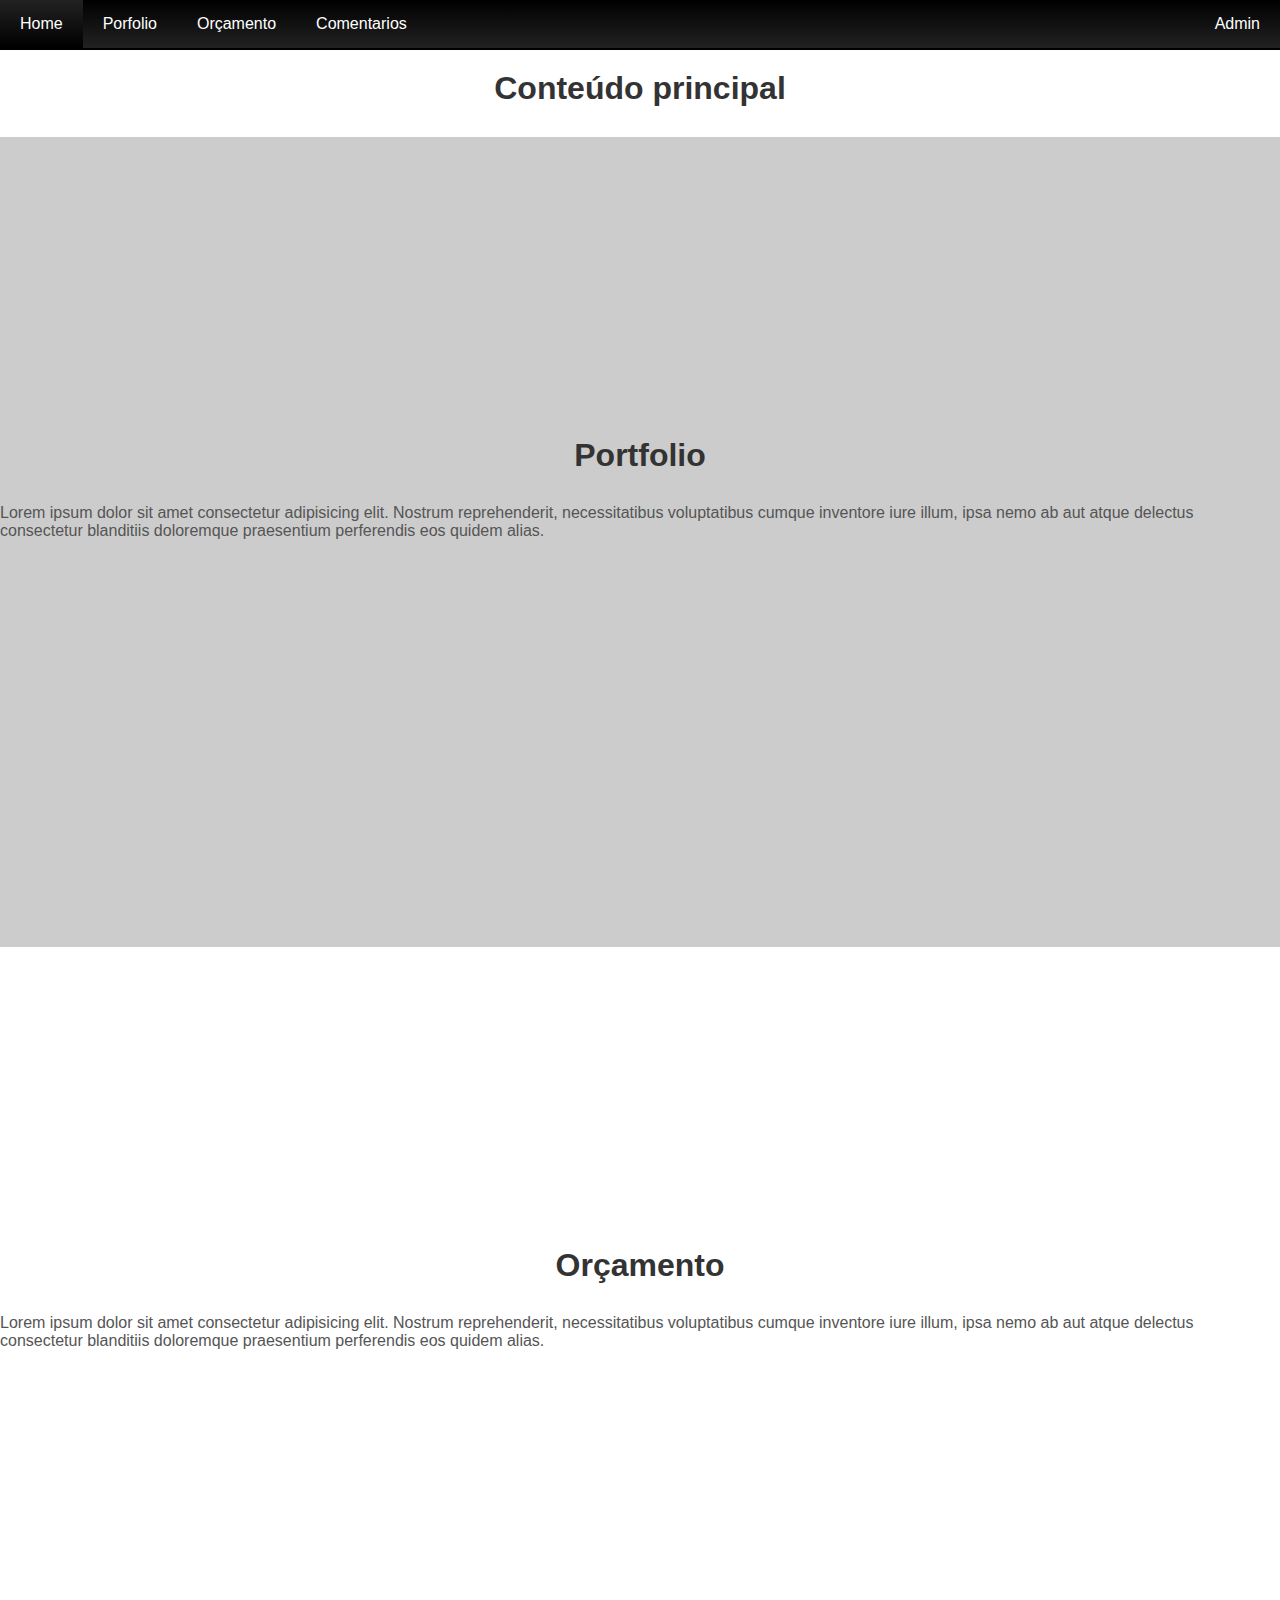
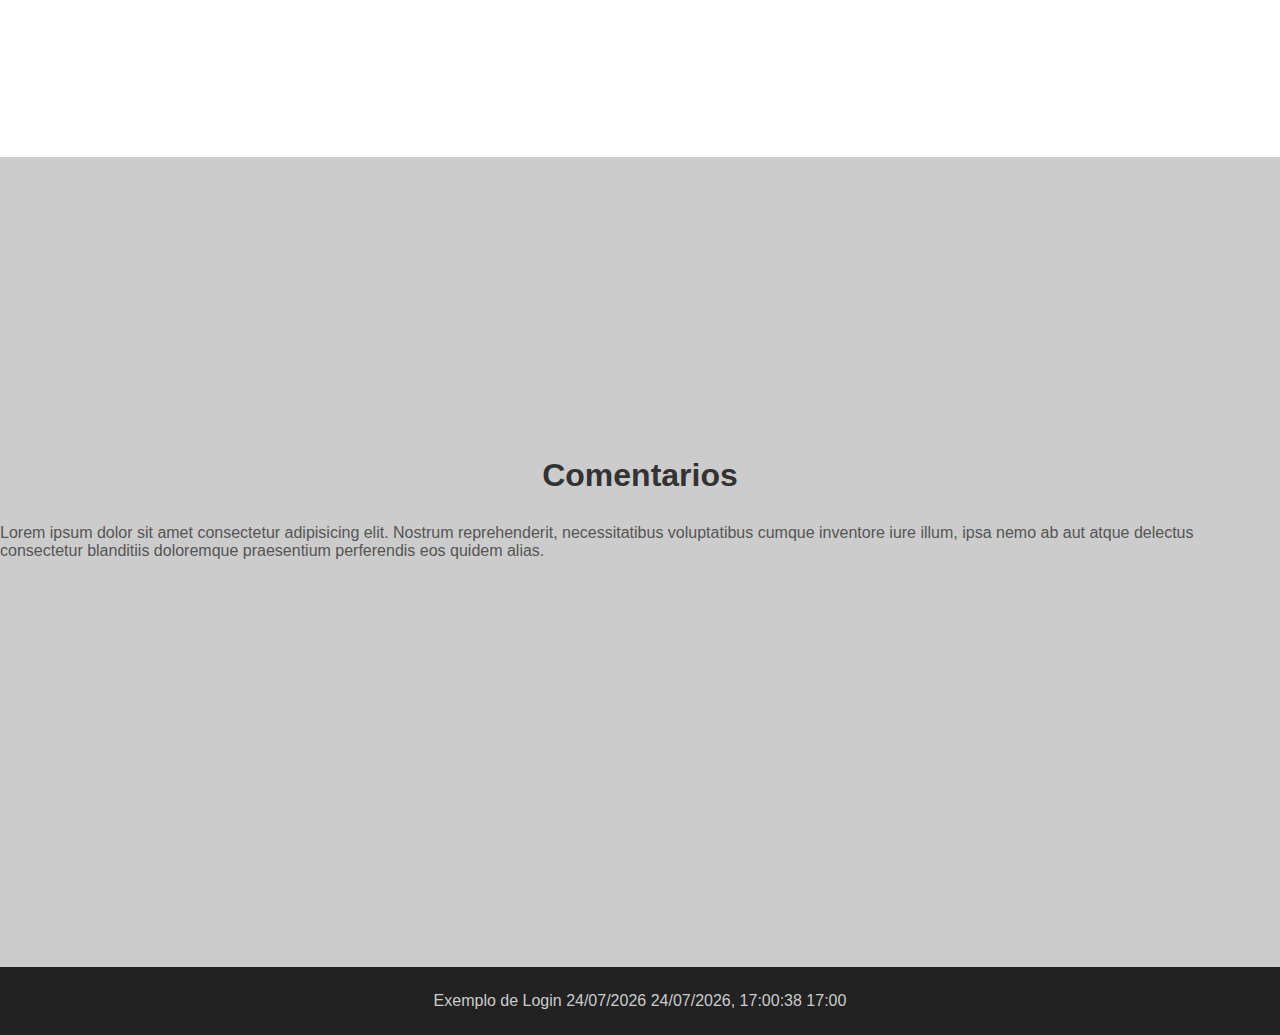
<file: aulaComentada/index.html>
<!DOCTYPE html>
<html lang="pt-br">
<head>
    <meta charset="UTF-8">
    <meta name="viewport" content="width=device-width, initial-scale=1.0">
    <title>Banner</title>
    <link rel="stylesheet" href="style.css">
    <script src="./script.js" defer></script>
</head>
<body id="inicio">
    <header>
        <nav>
            <a href="#inicio">Home</a>
            <a href="#portfolio">Porfolio</a>
            <a href="#orcamento">Orçamento</a>
            <a href="#comentarios">Comentarios</a>
            <a href="#login" id="btnLogin">Admin</a>
        </nav>
    </header>
<main>
    <section>
        <h1>Conteúdo principal</h1>
    </section>
    <section id="portfolio">
        <h1>Portfolio</h1>
        <p>Lorem ipsum dolor sit amet consectetur adipisicing elit. Nostrum reprehenderit, necessitatibus voluptatibus cumque inventore iure illum, ipsa nemo ab aut atque delectus consectetur blanditiis doloremque praesentium perferendis eos quidem alias.</p>
    </section>
    <section id="orcamento">
        <h1>Orçamento</h1>
        <p>Lorem ipsum dolor sit amet consectetur adipisicing elit. Nostrum reprehenderit, necessitatibus voluptatibus cumque inventore iure illum, ipsa nemo ab aut atque delectus consectetur blanditiis doloremque praesentium perferendis eos quidem alias.</p>
    </section>
    <section id="comentarios">
        <h1>Comentarios</h1>
        <p>Lorem ipsum dolor sit amet consectetur adipisicing elit. Nostrum reprehenderit, necessitatibus voluptatibus cumque inventore iure illum, ipsa nemo ab aut atque delectus consectetur blanditiis doloremque praesentium perferendis eos quidem alias.</p>
    </section>
</main>
<dialog id="login">
    <form>
        <h2>Login</h2>
            <label for="email"> E-mail:</label>
            <input type="text" name="email" id="email"><br>
            <label for="senha"> Senha: </label>
            <input type="password" name="senha" id="senha"><br>
            <button type="button" id="btnFechar">Sair</button>
            <button type="submit">Entrar</button>
    </form>
</dialog>
<footer>
    <p>Exemplo de Login</p>
</footer>
<script src="./login.js"></script>
</body>
</html>
</file>
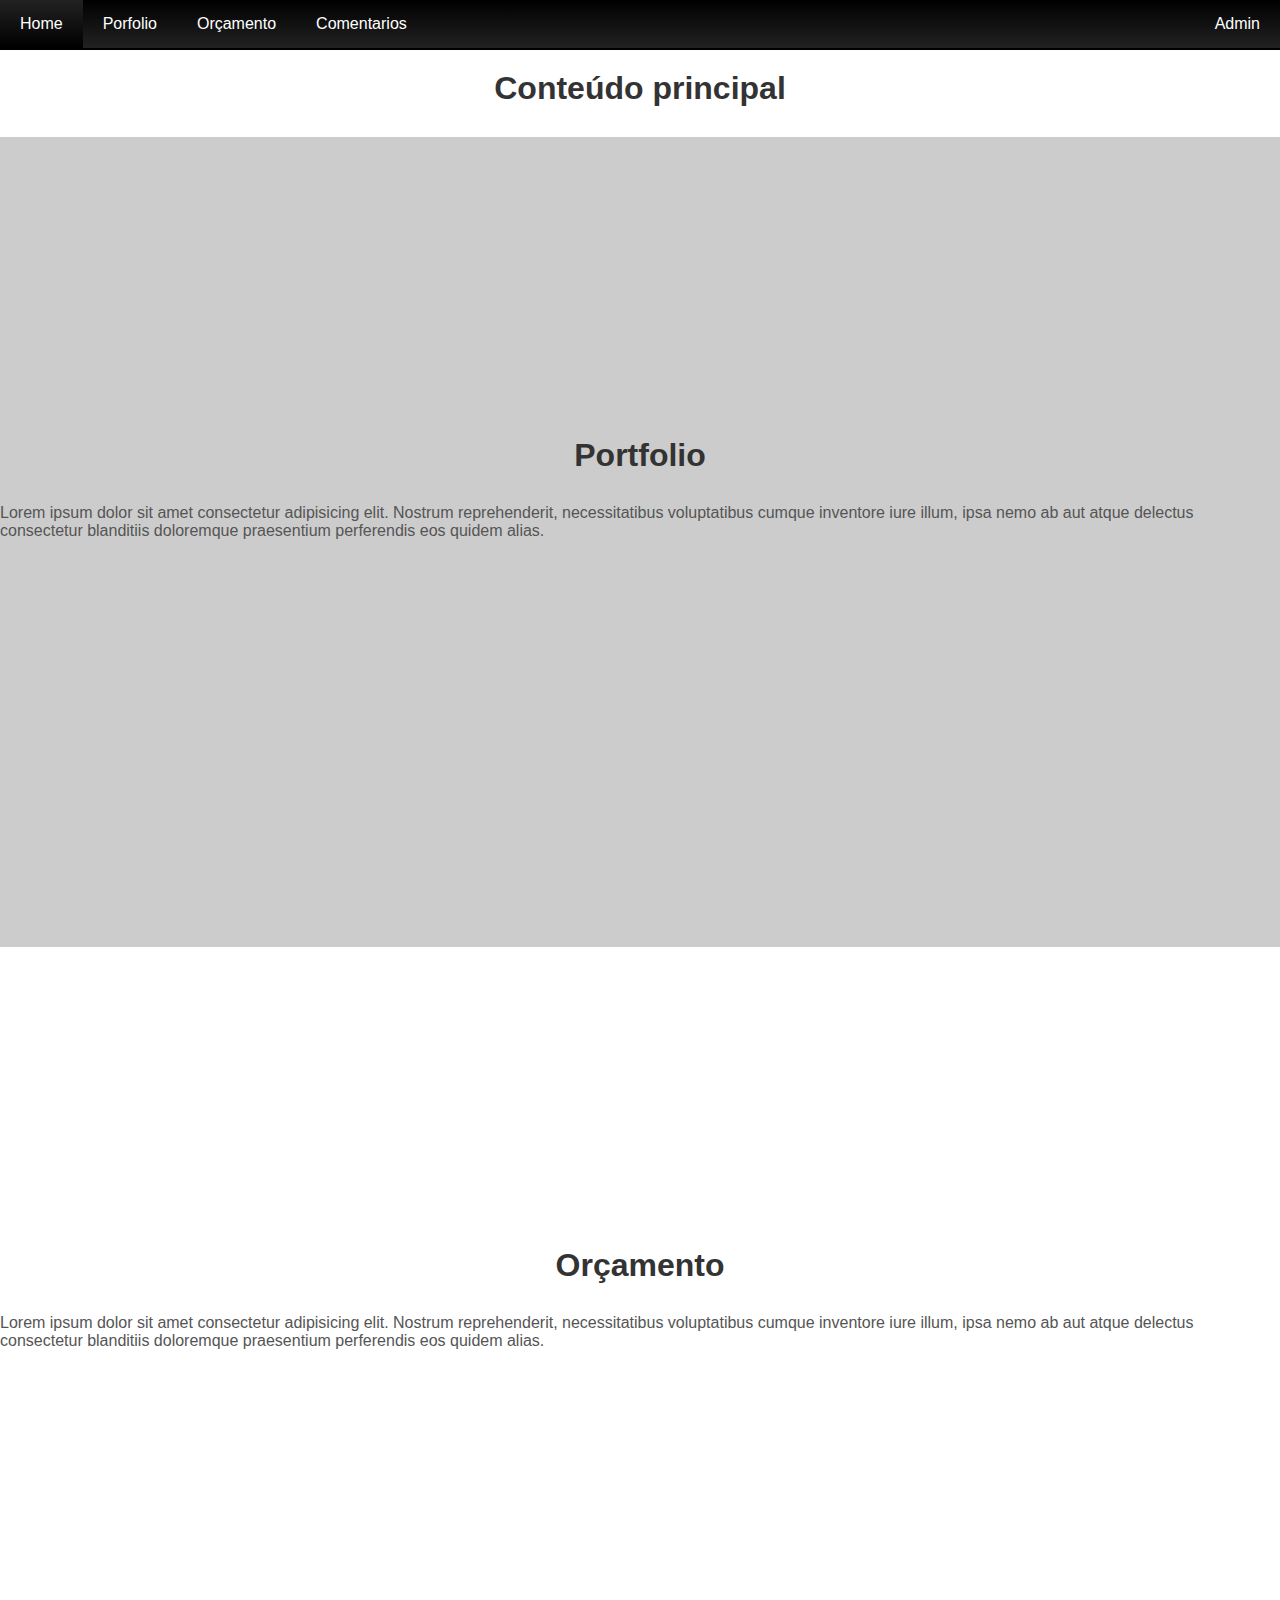
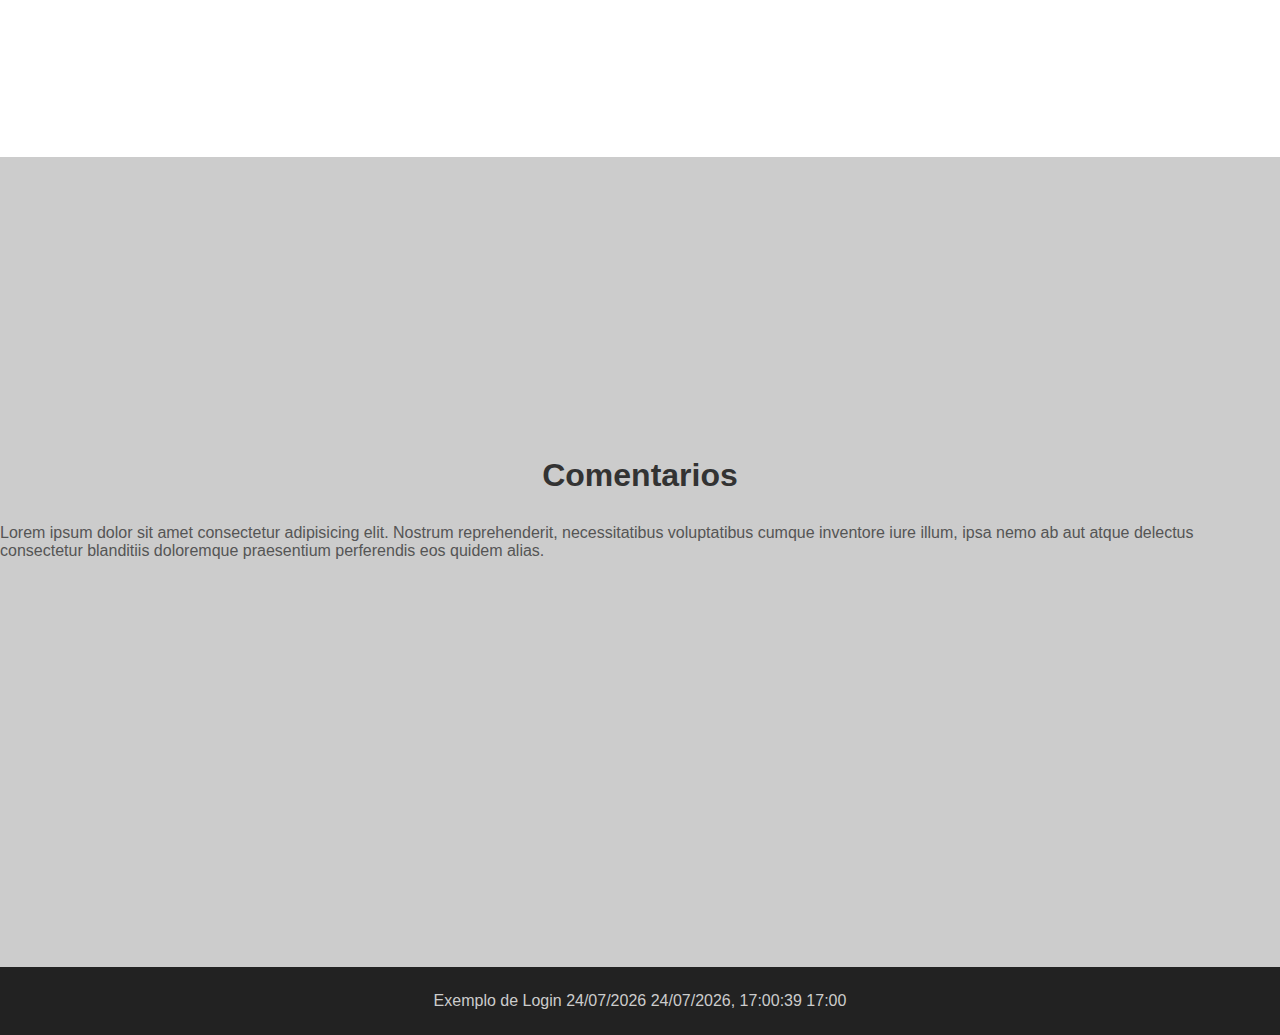
<file: aulaComentada/admin/index.html>
<!DOCTYPE html>
<html lang="pt-br">
<head>
    <meta charset="UTF-8">
    <meta name="viewport" content="width=device-width, initial-scale=1.0">
    <title>Página Administrativa</title>
    <link rel="stylesheet" href="style.css">
    <script src="./login.js" defer></script>
</head>
<body>
<div>
    <nav class="menuLateral">
        <h2>Menu</h2>
        <a href="./index.html">cadastro</a>
    </nav>
    <main>
        <header>
            <a href="#" id="logout"> Sair</a>
        </header>
        <section id="cadastro">
            <h2>Cadastro de Produto</h2>
            <form id="formProduto">
                <label for="nome">Nome:</label>
                <input type="text" id="nome" name="nome"><br>
        
                <label for="quantidade">Quantidade:</label>
                <input type="number" id="quantidade" name="quantidade" min="1"><br>
        
                <label for="preco">Preço:</label>
                <input type="text" id="preco" name="preco" ><br>
        
                <label for="email">E-mail:</label>
                <input type="email" id="email" name="email" ><br>

                <button type="reset">Limpar</button>
                <button type="submit">Cadastrar</button>
            </form>
        
            <h2>Produtos Cadastrados</h2>
            <table id="tabela">
                <thead>
                    <tr>
                        <th>Nome</th>
                        <th>Quantidade</th>
                        <th>Preço</th>
                        <th>E-mail</th>
                        <th>Ação</th>
                    </tr>
                </thead>
                <tbody>&nbsp;</tbody>
            </table>
        </section>
    </main>
</div>
<script src="script.js"></script>
</body>
</html>
</file>
<file: aulaComentada/style.css>
/* Geral */
body {
    margin: 0;
    padding: 0;
    padding-top: 40px;
    font-family: Arial, sans-serif;
    color: #555;
}

h1, h2, h3, h4, h5, h6{
    color: #333;
    text-align: center;
    margin: 30px;
    padding: 0;
}

/*Fim Geral*/
/* Início Menu */
nav{
    background-color: #111;
    display: flex;
    align-items: left;
    position: fixed;
    top: 0px;
    left: 0px;
    right: 0px;
    background-image: linear-gradient(to bottom, #000, #222);
    border-bottom: 2px solid #000;
}

nav a:last-child{margin-left: auto; }

a{
    color: #fff;
    text-decoration: none;
    padding: 15px 20px;
    transition: padding 0.2s ease-in-out;
}

a:hover{
    background-image: linear-gradient(to top, #000, #222);
}

nav.shrink, a.shrink{
    padding: 8px 20px;
}
/* Fim Menu */
/* Conteudo */
#portfolio{
    background-color: #ccc;
    padding-top: 30vh;
    height: 60vh;
}
#orcamento{
    background-color: #ffffff;
    padding-top: 30vh;
    height: 60vh;
}
#comentarios{
    background-color: #ccc;
    padding-top: 30vh;
    height: 60vh;
}
/*Fim Conteudo */
/* início Modal*/
dialog{
    width: 40%;
    min-width: 300px;
    padding: 20px;
    padding-top: 0px;
    border: 0px;
    border-radius: 10px;
    box-shadow: 5px 5px 10px rgba(0, 0, 0, 0.5);
}

input, select, textarea {
    width: 80%;
    padding: 10px;
    border: 1px solid #ccc;
    border-radius: 5px;
    margin: 5px;
}

button {
    background-color: #007bff;
    color: #fff;
    border: none;
    border-radius: 5px;
    padding: 10px 20px;
    margin: 10px;
    cursor: pointer;
}

button:hover { background-color: #0056b3; }

button[type="button"]{ background-color: #f5b049; }
button[type="button"]:hover{ background-color: #ac7727; }

dialog button{ margin-top: 20px;}

dialog::backdrop{
    background-color: rgba(0, 0, 0, 0.6);
    backdrop-filter: blur(10px);
}

dialog p.erro{
    padding: 10px;
    background-color: rgb(255, 190, 190);
    color: rgb(86, 2, 2);
    text-align: center;
}
/* Fim Modal*/
/* Início Footer*/
footer{
    background-color: #222;
    color: #ccc;
    padding: 20px;
    text-align: center;
}

footer p{ margin: 5px; }

/* Fim Footer */
</file>
<file: aulaComentada/admin/style.css>
/* Início Geral */
body {
    margin: 0px;
    font-family: Arial, sans-serif;
}

a { text-decoration: none; }
/* Fim Geral */
/* Início Header */
header{ text-align: right; }

header a { color: rgb(27, 102, 168); }
    
header a:hover{ color: rgb(7, 60, 105); }
/* Fim Header */
/* Início Menu */
.menuLateral {
    width: 150px;
    height: 100vh;
    background-color: #333;
    color: #fff;
    padding: 20px;
    position: fixed;
    top: 0; 
    left: 0; 
}

.menuLateral  a {
    padding: 10px;
    color: #fff;
    text-decoration: none;
}

/* Fim Menu*/
/* Inicio Conteúdo */
main {
    margin-left: 200px;
    flex: 1;
    padding: 20px;
    transition: margin-left 0.3s ease-in-out;
}

main.expandir { margin-left: 60px; }
/* Fim Conteúdo */
/* Início Usuário*/
form {
    width: 60%;
    min-width: 450px;
    text-align: right;
}

form label {
    display: inline-block;
    width: calc(20% - 30px);
    text-align: left;
    margin: 10px;
}

form p.erro{
    width: calc(100% - 20px);
    padding: 10px;
    margin: 0px;
    background-color: rgb(255, 190, 190);
    color: rgb(86, 2, 2);
    text-align: center;
}

form p.sucesso{
    width: calc(100% - 20px);
    padding: 10px;
    margin: 0px;
    background-color: rgb(190, 255, 212);
    color: rgb(2, 86, 41);
    text-align: center;
}

form input {
    width: calc(80% - 22px);
    padding: 10px;
    margin-bottom: 16px;
    border: 1px solid #ccc;
    border-radius: 5px;
}

form button {
    background-color: #4CAF50;
    color: white;
    padding: 10px 20px;
    border: none;
    border-radius: 5px;
}

button[type="reset"]{ background-color: #f5b049; }
button[type="reset"]:hover{ background-color: #ac7727; }

form button:hover { background-color: #247126; }
/* Fim Usuário*/
/* Início Tabela */
table {
    width: 100%;
    border-collapse: collapse;
    margin-top: 20px;
}

table th, table td {
    border: 1px solid #ddd;
    padding: 8px;
    text-align: left;
}

table th {
    background-color: rgb(27, 102, 168);
    color: white;
}

table tr td:last-child{
    width: 90px;
    text-align: center;
}

table th:last-child{text-align: center; }

table tr:nth-child(even) {background-color: #eee; }

table td a{
    font-weight: bold;
    color: rgb(27, 102, 168); 
}

table td a:hover{ color: rgb(7, 60, 105); }

table td a:last-child{
    color: rgb(186, 36, 36);
    margin-left: 10px;
}
table td a:last-child:hover{ color: rgb(133, 11, 11); }

#orcamentos table tr th:last-child{ min-width: 200px;}
/* Fim Tabela*/
</file>
